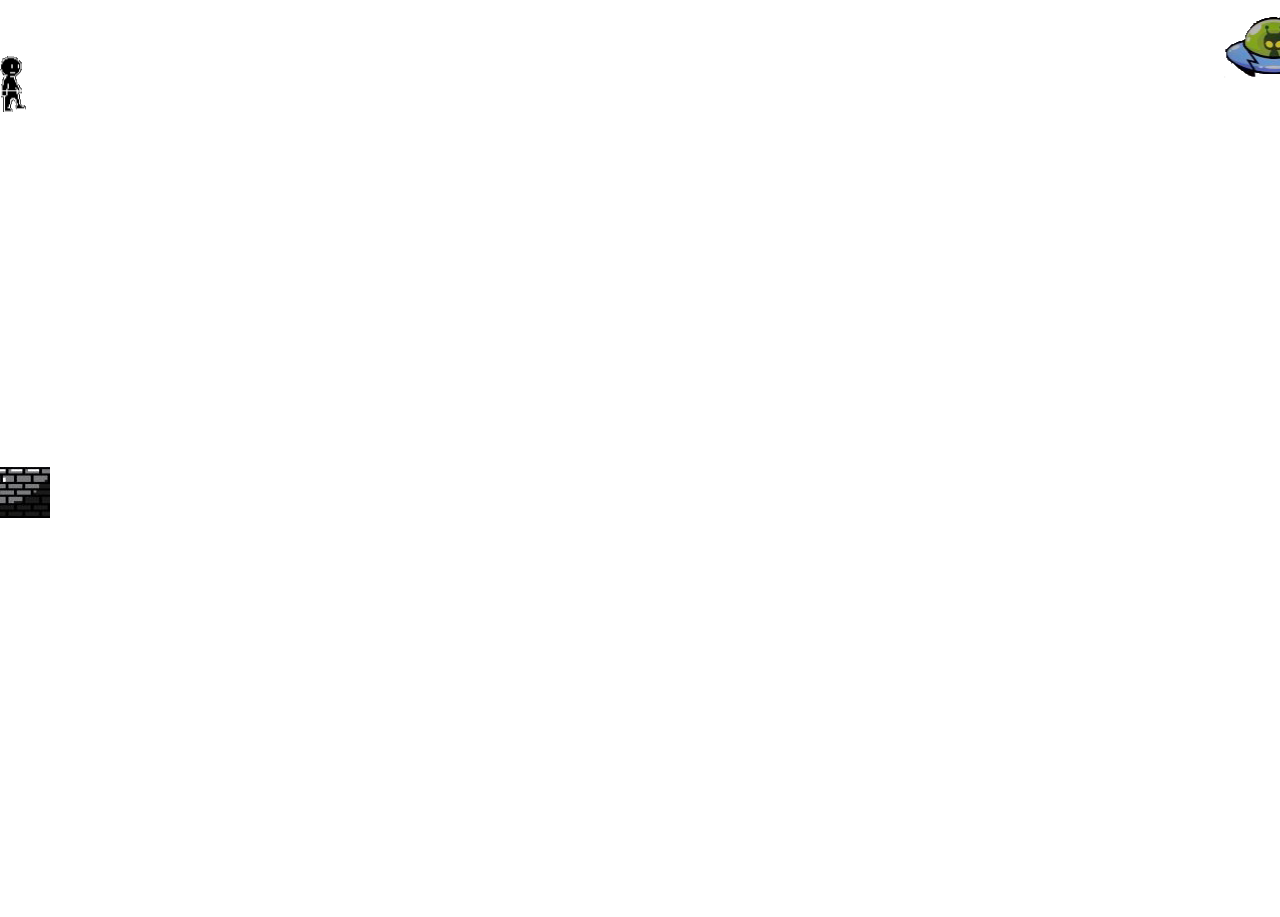
<file: main.html>
<html>

<head>
  <script src="p5.min.js"></script>
  <script src="p5.collide2d.min.js"></script>
  <script src="p5.sound.min.js"></script>
  <script src="jumper.js"></script>
  <script src="barrier.js"></script>
  <script src="platform.js"></script>
  <script src="tool.js"></script>
  <link rel="stylesheet" href="cssStyle.css">
  

  <style>
   h1 {
      position: relative;
      color: white;
    position:fixed;
    }
   
    #gameover{
      font-size: 100px;
      color: red;
      text-align:center;
      margin:0;
      transform:translateX(30vw);
     position:fixed;
      
    }
  

  </style>
</head>

<body>
  <h1 id="score">  </h1>
  <p id="gameover">Game Over!
   </p>
    <button id="restart">Restart</button>
   
 
  <script>
    var w = window.innerWidth;
    var h = window.innerHeight;
    var hit;
    var hit2;
    var hit3;
    var character;
    var characterLeft;
    var enemy;
    var restBlock;
    var background;
    var jumper = new jumper();
    var barrier = new barrier();
    var barrierW = 100;
    var barrierH = 61;
  var score = 0;
    var platform = new platform();
    var song;
    var gameOver;
    var jumpSound;
    var hitSound;
    var jumperW = 27;
    var jumperH = 57;
    var attack = new attack();
    var touch = false;
    var left = false;
    var right = false;
  

    document.getElementById('restart').style.visibility = "hidden";
    document.getElementById('gameover').style.visibility = "hidden";
    restart.onclick = function () {
      location.reload();
     
    }
    
    function preload(){
      soundFormats('mp3');
      song = loadSound('Undertale - Spider Dance (Remix).mp3');
      jumpSound = loadSound('Mario_Jumping-Mike_Koenig-989896458.mp3');
      hitSound = loadSound("Pain-SoundBible.com-1883168362.mp3");
      gameOver = loadSound('Icy Game Over.mp3');
      
    }
    function setup() {
      createCanvas(w, h);
      gameOver.play();
      gameOver.setVolume(0);
      gameOver.loop();
      jumpSound.setVolume(0.5);
      
      song.setVolume(0.1);
      song.play();
     song.loop();
      character = loadImage("Layer 0.png");
      characterLeft = loadImage("Layer 2.png");
      enemy = loadImage("Layer 1.png");
      restBlock = loadImage("game-platform-ice-designs-elements-450w-512516827.jpg");
      
        
     
    }

    function draw() { 
  
    background("rgba(255,0,0,0)"); //makes canvas transparent
      clear(); //erase trace mark
      document.getElementById('score').innerHTML = "Your Score: " + score;
      jumper.show();
      jumper.update();
      barrier.show();
      barrier.update();
      platform.show();
      attack.show();
   
    
     
      //when jumper hits barriers, stop loop
      hit = collideRectRect(barrier.x, barrier.y, barrierW, barrierH, jumper.x, jumper.y, jumperW, jumperH); //parameter of rect and circle
      if ((hit) || (score <0)){
  
        document.getElementById('restart').style.visibility = "visible";
        document.getElementById('gameover').style.visibility = "visible";
        hitSound.play();
        song.setVolume(0); //stop background
        gameOver.setVolume(1);
        window.alert("Oh no, the aliens attacked the earth");
        noloop();
        
        

      }
      //when jumper hits green box, rest
      hit2 = collideRectRect(platform.x, platform.y, 50, 51, jumper.x, jumper.y, jumperW, jumperH);
      if (hit2) {
        //when hits green box, jumps higher and stay
        jumper.velocity += -6;
        attack.velocity += -6;
        //cant stay at platform for too long
       platform.move = random(-2,20);
        platform.x += platform.move;
    
      
      }
      //when jumper attack enemy
      hit3 = collideLineRect(attack.x, attack.y + 30, w, attack.y + 30, barrier.x, barrier.y, barrierW, barrierH );
      if ((hit3) && (touch== true)){
        score += 100; //add score
        barrier.x = w; //start again
        barrier.gravity += 0.5;//= up if hit enemy
        barrier.y = random(h);// random position
       
            }
  
    }

    
    window.onclick = function(){
      touch = true;
      jumper.up();
      attack.up();
      
    }
  

  
 //minus point if hit 0
 //make gound
  </script>

</body>

</html>
</file>
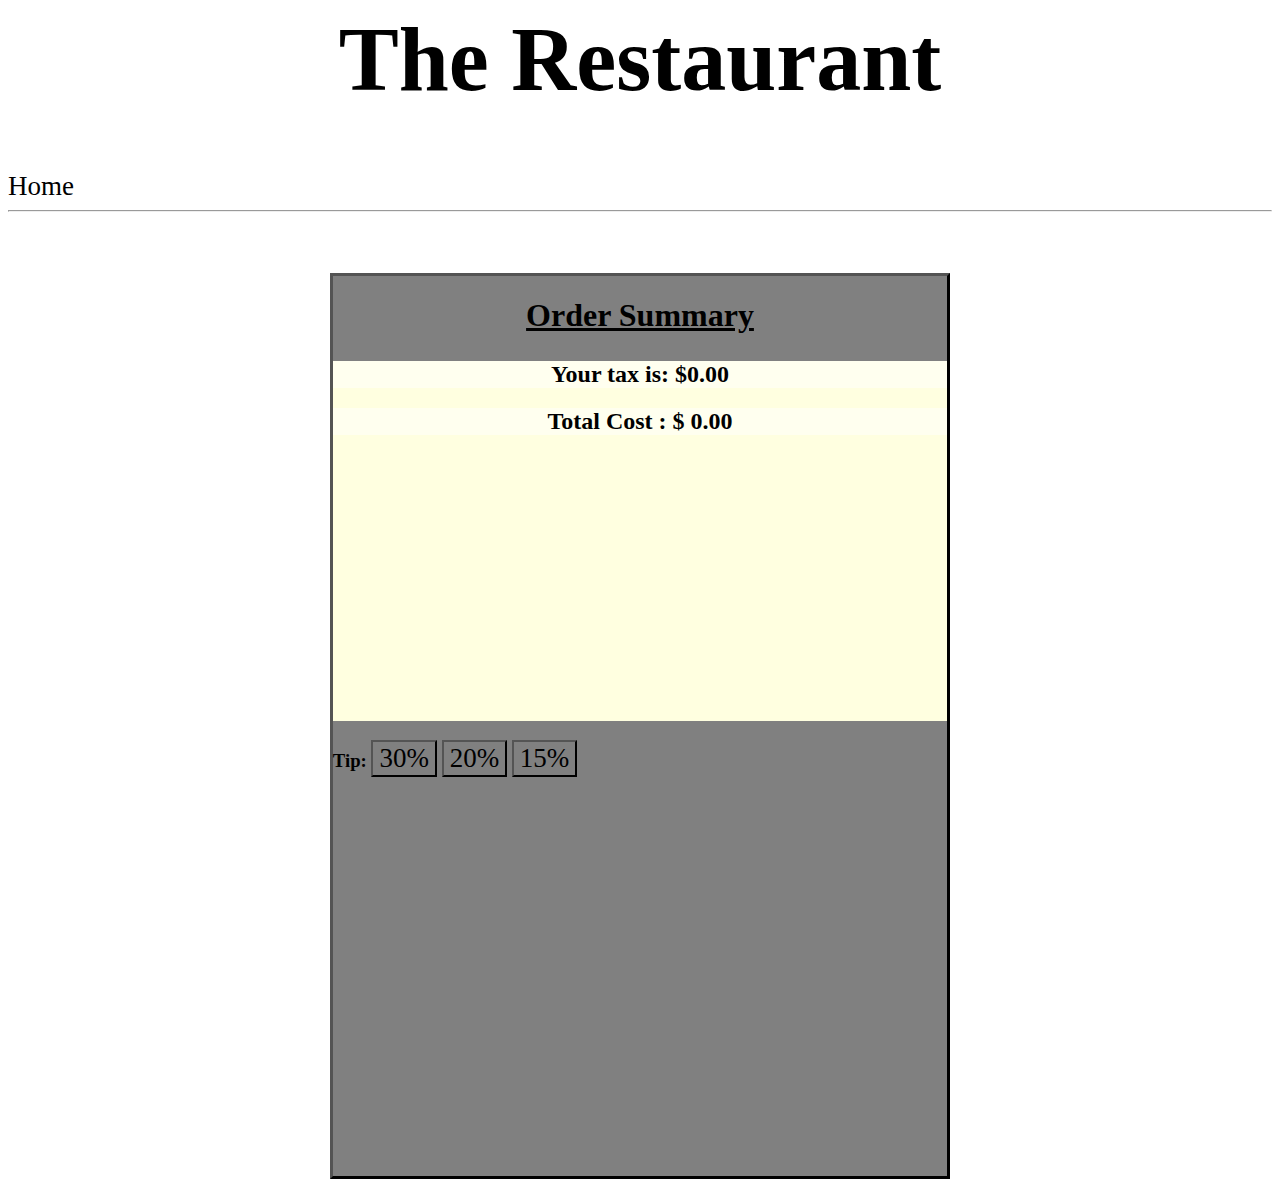
<file: Rest2.html>
<html>

<head>

        <link rel="stylesheet" href="cssRest.css">
</head>

<body>
        <h1 class="title">The Restaurant</h1>
        <a href="index.html">Home</a>
        <hr>
        <h1 id="thankYou"></h1>
        <div id="container">
                <h1 id="subtitle">Order Summary</h1>
                <ul id="list"></ul>


                <div id="total">
                        <h2 id="tax"></h2>
                        <h2 id="totalPrice">Your total is:</h2>
                </div>
                <h3 id="tip"> Tip:
                        <button id="tip1">30%</button> <!-- get tip from customer -->
                        <button id="tip2">20%</button>
                        <button id="tip3">15%</button>
                </h3>
        </div>
        <script>
                var total = Number(localStorage.getItem("total")); //get total from previous page       
                var total2 = Number(localStorage.getItem("total2"));
                var total3 = Number(localStorage.getItem("total3"));
                var total4 = Number(localStorage.getItem("total4"));
                var total5 = Number(localStorage.getItem("total5"));
                var total6 = Number(localStorage.getItem("total6"));
                var totalFinal = total + total2 + total3 + total4 + total5 + total6;
                var tax = totalFinal / 1.0471;
                var ul = document.getElementById('list');

                var li = document.createElement('li'); //create list
                var liText = document.createTextNode(localStorage.getItem("item1")); //get info from previous page
                li.appendChild(liText); //append text to li
                ul.appendChild(li); //append li to ul

                if (total <= 0) { //if no order, remove li
                        li.removeChild(liText);
                }
                var li2 = document.createElement('li');
                var liText2 = document.createTextNode(localStorage.getItem("item2"));
                li2.appendChild(liText2);
                ul.appendChild(li2);

                if (total2 <= 0) {
                        li2.removeChild(liText2);
                }
                var li3 = document.createElement('li');
                var liText3 = document.createTextNode(localStorage.getItem("item3"));
                li3.appendChild(liText3);
                ul.appendChild(li3);

                if (total3 <= 0) {
                        li3.removeChild(liText3);
                }

                var li4 = document.createElement('li');
                var liText4 = document.createTextNode(localStorage.getItem("item4"));
                li4.appendChild(liText4);
                ul.appendChild(li4);

                if (total4 <= 0) {
                        li4.removeChild(liText4);
                }

                var li5 = document.createElement('li');
                var liText5 = document.createTextNode(localStorage.getItem("item5"));
                li5.appendChild(liText5);
                ul.appendChild(li5);

                if (total5 <= 0) {
                        li5.removeChild(liText5);
                }
                var li6 = document.createElement('li');
                var liText6 = document.createTextNode(localStorage.getItem("item6"));
                li6.appendChild(liText6);
                ul.appendChild(li6);

                if (total6 <= 0) {
                        li6.removeChild(liText6);
                }

                document.getElementById('totalPrice').innerHTML = "Total Cost : $ " + totalFinal.toFixed(2); //display total cost
                document.getElementById('tax').innerHTML = "Your tax is: $" + (tax * 0.0471).toFixed(2); //get tax

                tip3.onclick = function () { //calculate tip 15%
                        //forces the web to start from top
                        window.scrollTo(0, 0);
                        var newTotal = totalFinal * 1.15;
                        document.getElementById('container').style.visibility = "hidden";
                        document.getElementById('thankYou').innerHTML = "Thank You!";
                        window.alert("Total Cost : $ " + newTotal.toFixed(2));

                }
                //copy from tip3
                tip2.onclick = function () { //calculate tip 20%
                        //forces the web to start from top
                        window.scrollTo(0, 0);
                        var newTotal = totalFinal * 1.20;
                        document.getElementById('container').style.visibility = "hidden";
                        document.getElementById('thankYou').innerHTML = "Thank You!";
                        window.alert("Total Cost : $ " + newTotal.toFixed(
                                2));
                }
                //copy from tip3
                tip1.onclick = function () { //calculate tip 30%
                        //forces the web to start from top
                        window.scrollTo(0, 0);
                        var newTotal = totalFinal * 1.30;
                        document.getElementById('container').style.visibility = "hidden";
                        document.getElementById('thankYou').innerHTML = "Thank You!";
                        window.alert("Total Cost : $ " + newTotal.toFixed(
                                2));
                }
        </script>

</body>

</html>
</file>
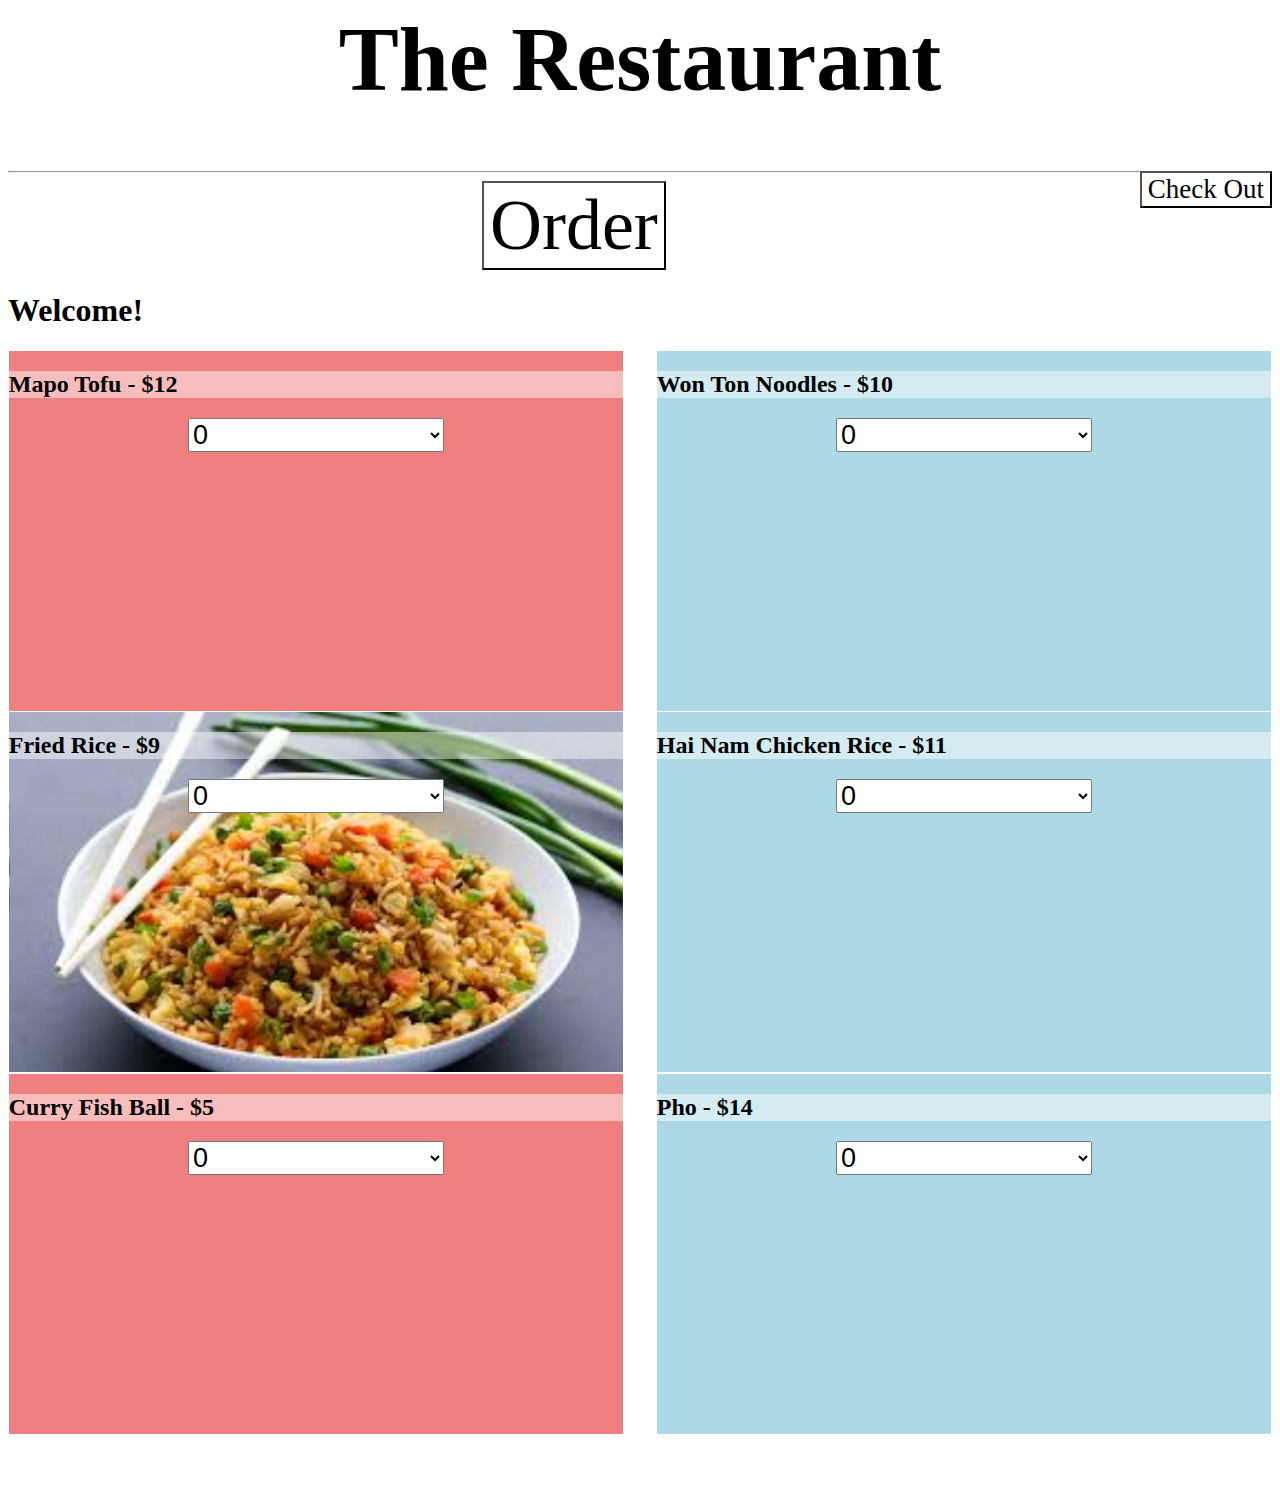
<file: restaurantPro.html>
<html>

<head>
    <link rel="stylesheet" href="cssRest.css">
    <script src="https://code.jquery.com/jquery-3.3.1.min.js"></script>

</head>

<body>

    <h1 class="title" id="title">The Restaurant</h1>
    <button id="checkOut">Check Out</button>
    <hr>
    <button id="order">Order</button>
    <h1 id="bottom">Welcome!</h1>

    <div id="left1">
        <h2 id="mapo"></h2>
        <div id="pic1">
            <select id="user1" class="choose">
                <option value="0" selected disabled>0</option>
                <option value="1">1</option>
                <option value="2">2</option>
                <option value="3">3</option>
            </select>

        </div>
    </div>

    <div id="right1">
        <h2 id="wonton"></h2>
        <div id="pic2">
            <select id="user2" class="choose">
                <option value="0" selected disabled>0</option>
                <option value="1">1</option>
                <option value="2">2</option>
                <option value="3">3</option>
            </select>
        </div>
    </div>

    <div id="left2">
        <h2 id="friedrice"></h2>
        <div id="pic3">
            <select id="user3" class="choose">
                <option value="0" selected disabled>0</option>
                <option value="1">1</option>
                <option value="2">2</option>
                <option value="3">3</option>
            </select>


        </div>
    </div>

    <div id="right2">
        <h2 id="hainam"></h2>
        <div id="pic4">
            <select id="user4" class="choose">
                <option value="0" selected disabled>0</option>
                <option value="1">1</option>
                <option value="2">2</option>
                <option value="3">3</option>
            </select>
        </div>


    </div>
    <div id="left3">
        <h2 id="fishball"></h2>

        <div id="pic5">
            <select id="user5" class="choose">
                <option value="0" selected disabled>0</option>
                <option value="1">1</option>
                <option value="2">2</option>
                <option value="3">3</option>
            </select>
        </div>
    </div>

    <div id="right3">
        <h2 id="pho"></h2>
        <div id="pic6">
            <select id="user6" class="choose">
                <option value="0" selected disabled>0</option>
                <option value="1">1</option>
                <option value="2">2</option>
                <option value="3">3</option>
            </select>
        </div>
    </div>
    <script src="javaRest.js"></script>
</body>

</html>
</file>
<file: cssStyle.css>
body {
  overflow:hidden;
    padding: 0;
    margin: 0;  
  background-image:url("https://spacenews.com/wp-content/uploads/2018/05/24359364107_152b0152ff_k-879x485.jpg");
  background-size:cover;
  }
 #restart {
    display:block;
    margin:0 auto;
    border-style:none;
    background-color:rgba(255, 255, 0, 0);
    color:white;
    text-decoration: underline;
    position:relative;
  }
</file>
<file: cssRest.css>
.title,
.bottom {
    background-color: white;
    text-align: center;
    font-size: 10vh;

}

div {
    width: 48vw;
    height: 40vh;
    margin: 0.75px;


}

#order {
    display: block;
    margin: auto;
    font-size: 8vh;

}

#left1,
#left2,
#left3 {
    float: left;
    background-color: lightcoral;

}

#right1,
#right2,
#right3 {
    float: right;
    background-color: lightblue;
}

#pic1,
#pic2,
#pic3,
#pic4,
#pic5,
#pic6 {
    margin: 0;
    font-size: 10vh;


    /* no px */

}

select {
    width: 20vw;
    font-size: 3vh;
    display: block;
    margin: 0 auto;


}

button {

    border-width: 0;
    background-color: rgba(255, 0, 0, 0);
    font-size: 3vh;
    font-family: 'Times New Roman', Times, serif;
    border-width: 2px;
}

#checkOut {

    float: right;
}

#bottom {
    width: 100%;
    background-color: white;

}

#welcome {
    width: 100vw;
    height: 100vh;

}

#container {
    max-width: 75vw;
    min-height: 100vh;
    background-color: grey;
    margin-left: auto;
    margin-right: auto;
    border-width: 3px;
    border-style: outset;
    border-color: black;


}

#total {
    max-width: 75vw;
    min-height: 10vh;
    background-color: lightyellow;
    margin: 0;

}

#subtitle {
    text-align: center;
    text-decoration: underline;
}

ul {
    list-style-type: none;
    font-size: 3vh;
    line-height: 5vh;

}

#left1 {
    background-image: url('http://www.pbs.org/food/wp-content/blogs.dir/2/files/2011/10/mapo-tofu-hp.jpg');
    background-position: center;
    background-size: cover;
}

#right1 {
    background-image: url('https://media.blogto.com/articles/20180227-wonton.jpg?w=2048&cmd=resize_then_crop&height=1365&quality=70');
    background-position: center;
    background-size: cover;
}

#left2 {
    background-image: url('[data-uri]');
    background-position: center;
    background-size: cover;
}

a {
    text-decoration-line: none;
    color: black;
    font-size: 3vh;
    border-width: 5px;

}

#right2 {

    background-image: url('http://www.bkt.com.hk/UploadFiles/2016/04/W06121444D2D3DADC.JPG');
    background-position: center;
    background-size: cover;

}

#left3 {

    background-image: url('http://test.searayfoods.com/wp-content/uploads/2018/10/Curry-Fish-Balls.jpg');
    background-position: center;
    background-size: cover;

}

#right3 {

    background-image: url('https://cms.splendidtable.org/sites/default/files/styles/w2000/public/Pho-Cookbook_Seafood-Pho-LEDE_0.jpg?itok=n5h7VTZG');
    background-position: center;
    background-size: cover;

}

h2 {
    background-color: rgba(255, 255, 255, 0.479);
}

#thankYou {
    text-align: center;
    font-size: 10vh;
}

#totalPrice,
#tax {
    text-align: center;
}
</file>
